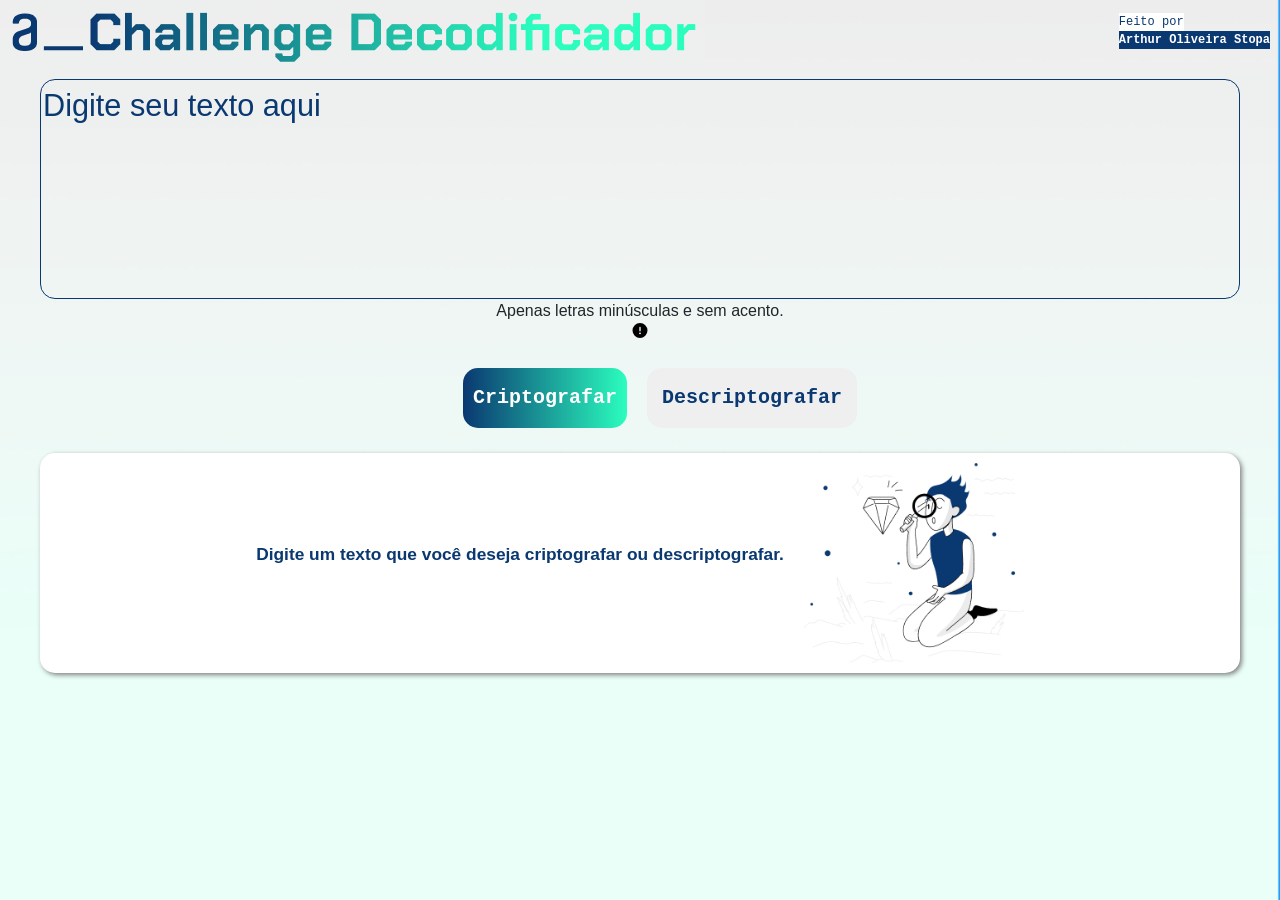
<file: index.html>
<!DOCTYPE html>
<html lang="pt-br">
<head>
    <meta charset="UTF-8">
    <meta name="viewport" content="width=device-width, initial-scale=1.0">
    <title>Alura - Challenge Decodificador</title>
    <link href="https://cdn.jsdelivr.net/npm/bootstrap@5.3.3/dist/css/bootstrap.min.css" rel="stylesheet" integrity="sha384-QWTKZyjpPEjISv5WaRU9OFeRpok6YctnYmDr5pNlyT2bRjXh0JMhjY6hW+ALEwIH" crossorigin="anonymous">
    <link rel="stylesheet" href="decodificador_alura.css">
</head>
<body>
    <div class="titulo">
        <img clas="titulo1" src="titulo.png" alt="Alura - Challenge">
    </div>

    <div class="rodape">
        <span class="rod1">Feito por</span>
        <span class="rod2"><strong>Arthur Oliveira Stopa</strong></span>
    </div>

<main>
    <section class="caixa_digitacao">
        <img src="circle-exclamation-solid.svg" width="20px" height="15px"><span class="info_texto_original2">Apenas letras minúsculas e sem acento.</span>
        <textarea class="texto_original" placeholder="Digite seu texto aqui"></textarea><br>
    </section>

    <div class="botoes">
        <button type="button" class="botao_cript" onclick="criptografar()"><strong>Criptografar</strong>
        </button>
        
        <button title="Obs: Para fazer a descriptografia, copie o texto criptografado que aparecerá na área de texto abaixo e cole-o na caixa de texto acima." type="button" class="botao_descript" onclick="descriptografar()"><strong>Descriptografar</strong>
        </button>
        
    </div>

    <div class="texto_cript">
        <div class="avisos_texto_cript">
            <img class="img_aviso" id="hideArea1" src="imagem_texto_cript.png" alt="Nenhuma mensagem encontrada." width="220px" height="200px">
            <p class="info_texto_cript" id="hideArea2">Digite um texto que você deseja criptografar ou descriptografar.</p>
        </div>
        <button class="copiar" onclick="botaoCopiar()">Copiar</button>
    </div>
</main>

<script src="decodificador_alura.js"></script>
</body>

</html>
</file>
<file: decodificador_alura.css>
@charset "UTF-8";

:root
{
    /* Cores do site */
    --dominant: #0A3871;
    --background: #fff;

    /* Tipografia (estilo) */
    --usual: sans-serif;
    --texto-bot-rod: 'Courier New', Courier, monospace;

    /* Tipografia (tamanho) */
    --divs-plch: 23pt;
    --botoes: 15pt;

}

body
{
    background-image: url(fundo.png);
    background-repeat: no-repeat;
    background-size: cover;
    font-family: var(--usual);
    height: 710px;
}

.rodape
{
    display: flex;
    float:right;
    flex-direction: column;
    font-family: var(--texto-bot-rod);
    font-size: 9pt;
    margin-top: -60px;
    margin-right: 10px;
}

.rod1
{
    color: var(--dominant);
    background-color: var(--background);
    width:  fit-content;
}

.rod2
{
    color: var(--background);
    background-color: var(--dominant);
}

.caixa_digitacao
{
    display: flex;
    align-items: center;
    justify-content: center;
    flex-direction: column-reverse;
}

.texto_original
{
    margin: 0;
    background: none;
    resize: none;
    border: 0.1px solid var(--dominant);
    color: var(--dominant);
    font-size: var(--divs-plch);
    border-radius: 15px;
    width: 1200px;
    height: 220px;
    margin-top: -18px;
}

::placeholder
{
    color: var(--dominant);
    font-size: var(--divs-plch);

}

.botoes
{
    display: flex;
    justify-content: center;
    margin-top: 30px;
    margin-left: 40px;
    font-family: var(--texto-bot-rod);
    font-weight: bold;
}

.infoComoDescript
{
    display: none;
}

/* PERSONALIZAR O TITLE! */

.botao_cript
{
    background: linear-gradient(90deg, #0A3871 0%, #2BFDBE 100%);
    border-radius: 15px;
    margin-right: 20px;
    padding: 10px;
    font-size: var(--botoes);
    color: var(--background);
    flex: none;
    border: none;
}

.botao_cript:hover
{
    border: 2px var(--background) solid;
    padding: 8px;
}

.botao_descript
{
    border-radius: 15px;
    width: fit-content;
    font-size: var(--botoes);
    color: var(--dominant);
    padding: 15px;
    flex: none;
    border: none;
}

.botao_descript:hover
{
    border: 2px var(--dominant) solid;
    padding: 13px;
}

.texto_cript
{
    color: var(--dominant);
    font-size: var(--divs-plch);
    display: flex;
    justify-content: center;
    align-items: center;
    flex-direction: column-reverse;
    margin: auto;
    margin-top: 25px;
    background-color: var(--background) ;
    box-shadow: 2px 2px 5px gray;
    border-radius: 15px;
    width: 1200px;
    height: 220px;
}

.info_texto_cript
{
    font-family: var(--usual);
    font-size: 13pt;
    font-weight: bold;
    color: var(--dominant);
}

.avisos_texto_cript
{
    display: flex;
    align-items: center;
    flex-direction: row-reverse;
    gap: 20px;
}

.copiar
{   
    font-family: 'Courier New', Courier, monospace;
    align-self: flex-end;
    margin-top: 60px;
    margin-left: 1080px;
    border-radius: 15px;
    font-size: 12pt;
    color: darkblue;
    padding: 10px;
    border: 1.5px inset darkblue;
    display: none;
}

.copiar:hover
{
    border: outset 1.5px #2BFDBE;
}


/* RESPONSIVO */

@media (max-width: 320px) and (orientation: portrait)
{
    .texto_original
    {
        margin-left: 320px;
        width: 650px;
        height: 180px;
    }

    .botoes
    {
        display: flex;
        flex-direction: column ;
        justify-content: center;
        align-items: center;
        margin-left: 350px;
        margin-bottom: 20px;
        gap: 15px;
    }

    .botao_cript
    {
        width: 170px;
        margin-top: -10px;
    }

    .botao_descript
    {
        width: 170px;
        font-size: 12pt;
        margin-left: -20px;
    }

    .texto_cript
    {
        margin-left: 25px;
        width: 650px;
        height: 180px;
    }

    .img_aviso
    {
        width: 110px;
        height: 100px;;
    }

    .info_texto_cript
    {
        font-size: 9pt;
    }
}
</file>
